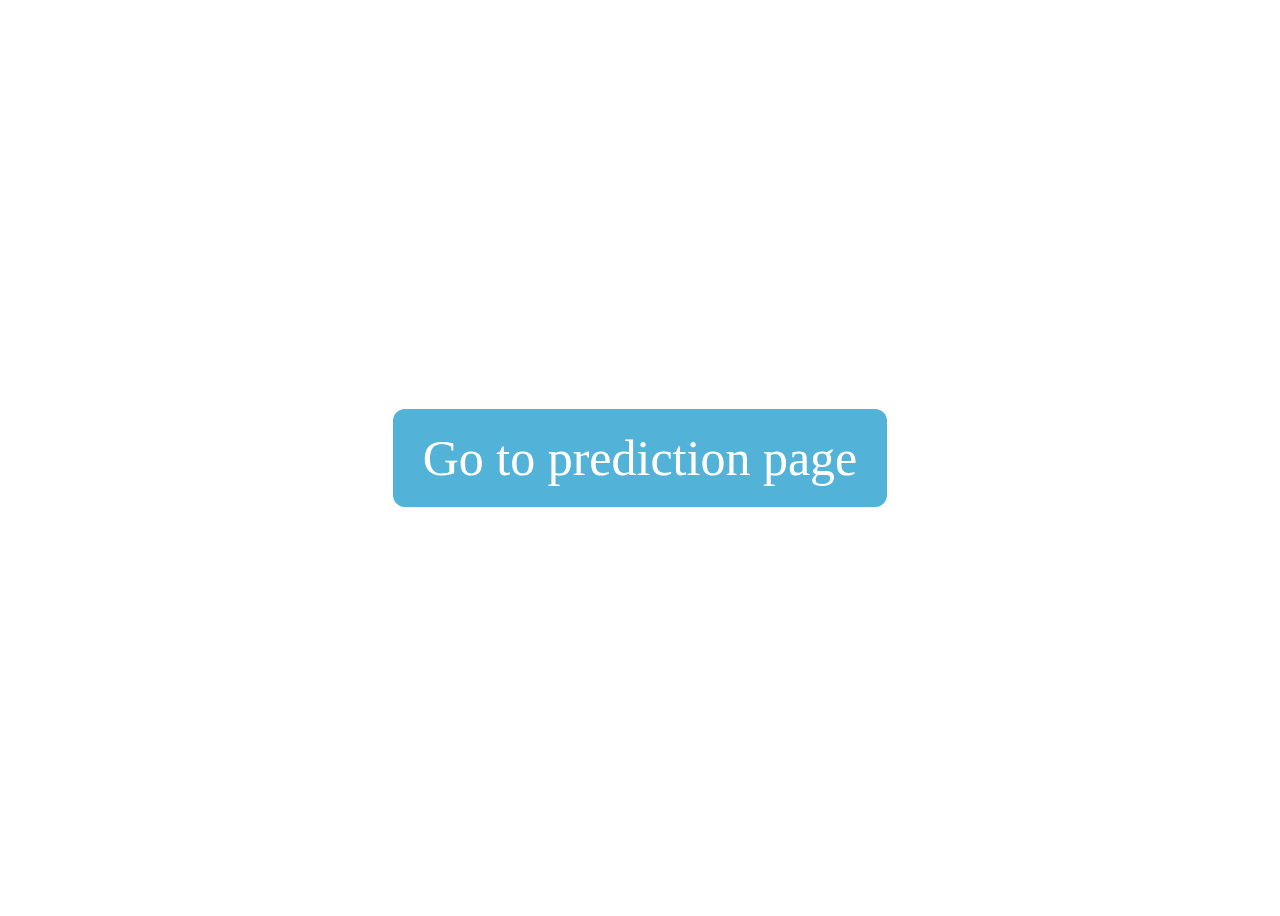
<file: templates/index.html>
<!DOCTYPE html>
<html lang="en">
<head>
    <meta charset="UTF-8">
    <meta name="viewport" content="width=device-width, initial-scale=1.0">
    <title>Document</title>
</head>
<body>
    <style>
        body{
            height: 100vh;
            display: flex;
            align-items: center;
            justify-content: center;
        }
        a{
            font-size: 50px;
            text-align: center;
            width: max-content;
            background-color: rgb(83, 178, 216);
            text-decoration: none;
            color: white;
            padding: 20px 30px;
            border-radius: 12px;
        }
        a:hover{
            background-color: rgb(68, 105, 119);
        }
    </style>
    <a href="{{ url_for('predict_datapoint') }}">Go to prediction page</a>
</body>
</html>
</file>
